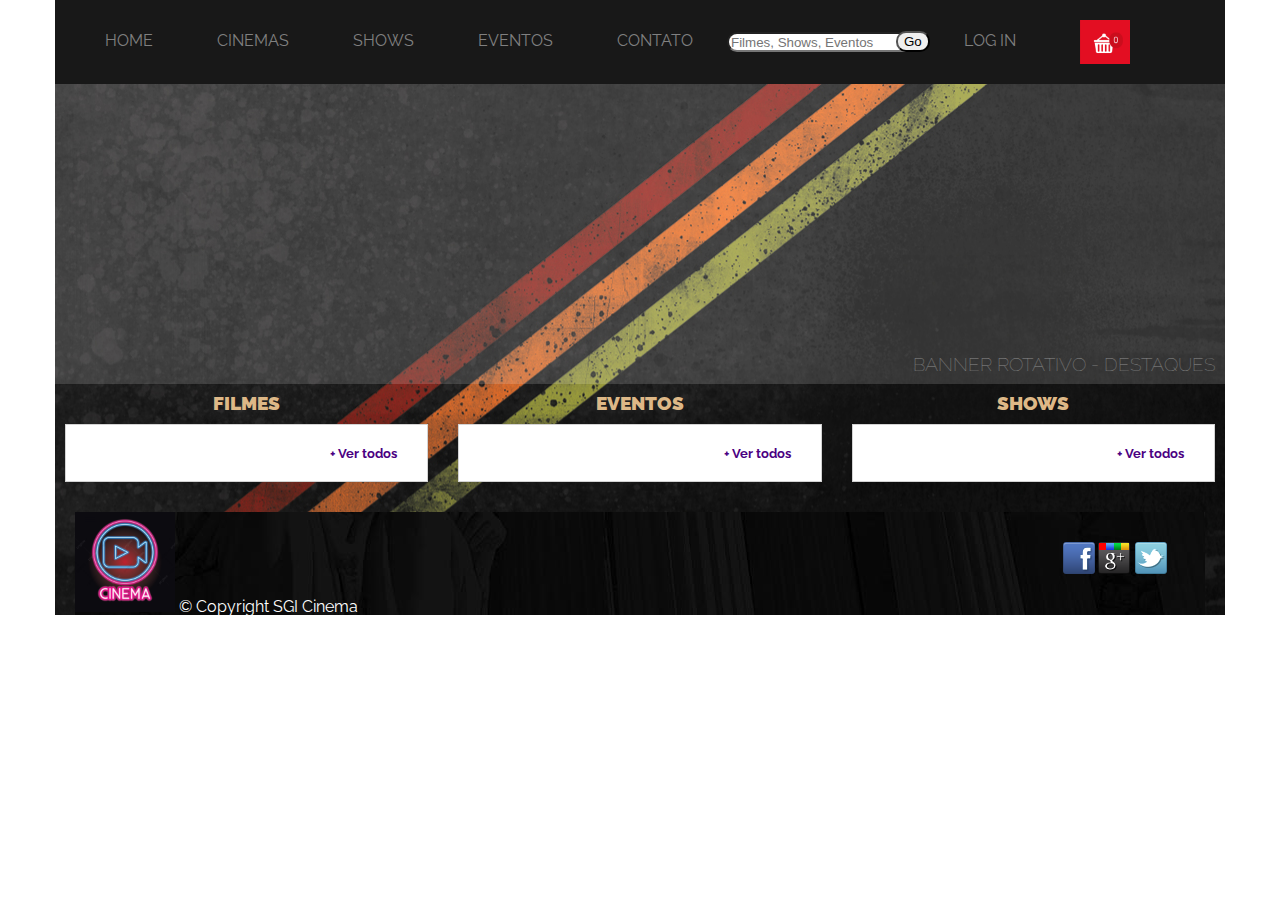
<file: index.html>
<!DOCTYPE html>
<html lang="pt-br">

<head>
  <meta charset="UTF-8" />
  <meta name="viewport" content="width=device-width, initial-scale=1.0" />
  <meta http-equiv="X-UA-Compatible" content="ie=edge" />
  <link rel="stylesheet" href="css/app.css" />
  <link rel="stylesheet" href="css/header.css" />
  <link rel="stylesheet" href="css/footer.css" />

  <title>Home/Index</title>
</head>

<body>
  <div class="container">
    <header>
      <h1>Sistema de Gerenciamento de Ingressos</h1>
      <nav>
        <ul id="menu-principal">
          <li><a href="#" title="Home">Home</a></li>
          <li><a href="#" title="Cinemas">Cinemas</a></li>
          <li><a href="#" title="Shows">Shows</a></li>
          <li><a href="#" title="Eventos">Eventos</a></li>
          <li><a href="#" title="Contato">Contato</a></li>
          <input class="search" type="search" placeholder="Filmes, Shows, Eventos" />
          <button>Go</button>
          <li><a href="#">Log In</a></li>
          <li><a href="#" title="Sacola"><img class="sacola" src="./img/sacola.png" title="Sacola" alt="Sacola" /></a>
          </li>
        </ul>
      </nav>
    </header>
    <main>
      <section id="banner-rotativo">
        <h2>Banner rotativo - Destaques</h2>
      </section>
      <div class="row">
        <section id="filmes" class="col col-3">
          <h2 class="center">Filmes</h2>
          <div class="amostragem">
            <p id="filmesContent">
              <a href="#" title="Ver todos">+ Ver todos</a>
            </p>
          </div>
        </section>
        <section id="eventos" class="col col-3">
          <h2 class="center">Eventos</h2>
          <div class="amostragem">
            <p id="showsContent">
              <a href="#" title="Ver todos">+ Ver todos</a>
            </p>
          </div>
        </section>
        <section id="shows" class="col col-3">
          <h2 class="center">Shows</h2>
          <div class="amostragem">
            <p id="eventosContent">
              <a href="#" title="Ver todos">+ Ver todos</a>
            </p>
          </div>
        </section>
      </div>
    </main>
    <footer>
      <div class="caixa-footer">
        <img class="logo-footer" src="./img/logo2.jpg" alt="Sistema de Gerenciamento de Ingressos" />
        &copy; Copyright SGI Cinema
        <ul id="navlist" class="social">
          <li id="facebook">
            <a href="http://www.facebook.com" title="Facebook"></a>
          </li>
          <li id="twitter">
            <a href="http://www.twitter.com" title="Twitter"></a>
          </li>
          <li id="google"><a href="http://plus.google.com" title="Google+"></a></li>
        </ul>
      </div>
    </footer>
  </div>
  <script src="https://code.jquery.com/jquery-3.3.1.js" integrity="sha256-2Kok7MbOyxpgUVvAk/HJ2jigOSYS2auK4Pfzbm7uH60="
    crossorigin="anonymous"></script>
  <script src="js/app.js"></script>
  <script>
    $(function () {
      $("#footer").load("footer.html");
    });
  </script>
</body>

</html>
</file>
<file: css/header.css>
.sacola {
  max-width: 50px;
  max-height: 50px;
  vertical-align: middle;
}

h1 a[href*="index"] {
  height: 360px;
  width: 360px;
  display: block;
  text-indent: 100%;
  white-space: nowrap;
  overflow: hidden;
  background: url("../img/logo.jpg") no-repeat;
  margin-left: 40px;
}

ul#menu-principal {
  padding: 20px;
  margin: 0px;
  background-color: #181818;
  list-style: none;
}

ul#menu-principal li {
  display: inline;
  margin: 20px;
  padding: 0;
  color: grey;
}
#menu-principal .search {
  /* margin-left: 450px; */
  height: 20px;
  width: 200px;
  border-radius: 10px;
}
#menu-principal button {
  margin-left: -35px;
  border-radius: 10px;
}

ul#menu-principal li a {
  padding: 2px 10px;
  /* background-color: #181818; */
  color: grey;
  text-decoration: none;
  text-transform: uppercase;
}
ul#menu-principal li a:hover {
  font-weight: bold;
}
</file>
<file: css/footer.css>
/*Footer*/
ul.social {
  position: absolute;
  top: 30px;
  right: 110px;
  display: inline;
}

.social li {
  margin: 0;
  padding: 0;
  list-style: none;
  position: absolute;
  top: 0;
}

.social li, .social a {
  height: 32px;
  display: block;
}

#facebook {
  left: 0px;
  width: 32px;
  display: inline‐block;
  background: url("../img/sociais.png") 0px 0px;
}

#google {
  left: 35px;
  width: 32px;
  display: inline‐block;
  background: url("../img/sociais.png") 76px 0px;
}

#twitter {
  left: 72px;
  position: relative;
  width: 32px;
  display: inline‐block;
  background: url("../img/sociais.png") -88px 0px;
}

.caixa-footer {
  position: relative;
  margin: 20px;
  background-image: url("../img/footer-background.jpg");
  color: white;
}

.logo-footer {
  height: 100px;
  max-width: 100px;
}

.caixa‐footer img {
  vertical-align: middle;
  margin-left: 30px;
}
</file>
<file: css/app.css>
@import "reset.css";
@import "grid.css";
@import url("https://fonts.googleapis.com/css?family=Raleway&display=swap");
body {
  font-family: "Raleway", sans-serif;
}

header h1 {
  text-indent: -9999px;
  display: none;
}

.container {
  background: url('../img/back.jpg') no-repeat;
  background-color: black;
}

.amostragem {
  border: 0.5px solid lightgray;
  padding: 10px;
  margin: 10px;
  background-color: white;
}

.amostragem p {
  margin: 10px;
  text-align: right;
}

.amostragem p a {
  font-size: 0.8em;
  text-decoration: none;
  color: indigo;
  font-weight: bold;
  padding: 10px;
}

.amostragem p a:hover {
  background-color: pink;
}

.box {
  padding: 10px;
  margin: 5px;
  height: 150px;
}

.box img {
  max-height: 100%;
}

.box img:hover {
  transform: scale3d(2.5, 2.5, 3);
}

section h2 {
  margin: 10px;
  text-transform: uppercase;
  font-size: 1.2em;
  font-weight: 900;
  color: burlywood;
}

.center {
  text-align: center;
}

#banner-rotativo {
  max-width: 100%;
  height: 300px;
  opacity: 50%;
  display: flex;
  align-items: flex-end;
  justify-content: flex-end;
  background: rgba(255, 255, 255, 0.3);
}

#banner-rotativo h2 {
  font-size: 1.2em;
  display: inline;
  color: white;
  font-weight: 100
}
</file>
